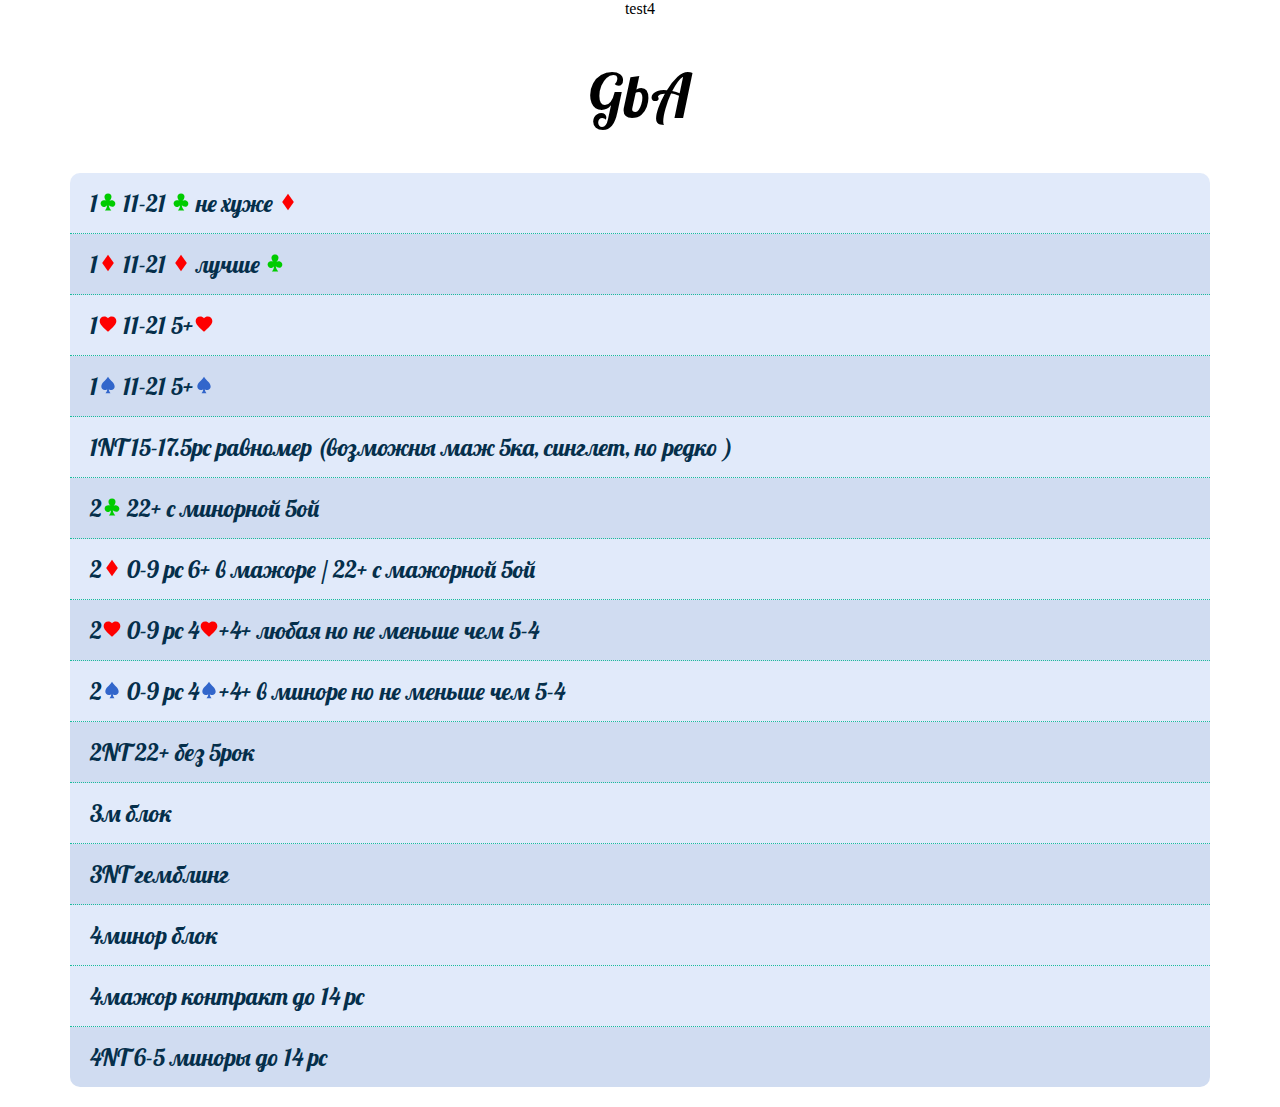
<file: index.html>
<!DOCTYPE html>
<html lang="en">
<head>
  <meta charset="UTF-8">
  <meta name="viewport" content="width=device-width, initial-scale=1.0">
  <script src="https://telegram.org/js/telegram-web-app.js"></script>
  <link href='https://fonts.googleapis.com/css?family=News+Cycle:400,700' rel='stylesheet' type='text/css'>
  <link href="https://fonts.googleapis.com/css?family=Lobster" rel="stylesheet" type="text/css">
  <link rel="stylesheet" href="css/main.css">
  <title>GbA</title>
  <style>
    .center {
        text-align: center;
    }
  </style>
</head>
<body>
<p class="center">test4</p>
<div class="title">
  GbA
</div>

<aside class="accordion">
  
  <!-- 1трефа -->
  <h1>1<img src="img/c.svg"> 11-21 <img src="img/c.svg"> не хуже <img src="img/d.svg"> </h1>
	<div>

    <h2>1<img src="img/d.svg"> 5+ рс 4+<img src="img/d.svg"> нет маж 5ок</h2>
    <div>
      <h3>1<img src="img/h.svg"> 11-15 рс 4<img src="img/h.svg"> не форс</h3>
      <div>
        <h4>1<img src="img/s.svg"> 5+ рс 4<img src="img/s.svg"></h4>
        <div></div>
        <h4>1NT 5-10 рс нет 4<img src="img/s.svg"></h4>
        <div></div>
        <h4>2NT 11-13 инвит</h4>
        <div></div>
        <h4>3NT контракт</h4>
        <div></div>
      </div>

      <h3>1<img src="img/s.svg"> 11-15 рс 4<img src="img/s.svg"> не форс</h3>
      <div>
        <h4>1NT 5-10 рс нет 4<img src="img/s.svg"></h4>
        <div></div>
        <h4>2NT 11-13 инвит</h4>
        <div></div>
        <h4>3NT контракт</h4>
        <div></div>
      </div>

      <h3>1NT 11-15 рс нет 4<img src="img/s.svg">/<img src="img/h.svg"></h3>
      <div></div>

      <h3>2<img src="img/c.svg"> 11-15 6<img src="img/c.svg">+</h3>
      <div></div>

      <h3>2<img src="img/d.svg"> 11-15 4<img src="img/c.svg">+ 4<img src="img/d.svg"></h3>
      <div></div>

      <h3>2<img src="img/h.svg"> 16-18 4<img src="img/h.svg"></h3>
      <div></div>

      <h3>2<img src="img/s.svg"> 16-18 4<img src="img/s.svg"></h3>
      <div></div>

      <h3>2NT инвит</h3>
      <div></div>

      <h3>3<img src="img/c.svg"> 15-17 6<img src="img/c.svg">+</h3>
      <div></div>

      <h3>3<img src="img/d.svg"> раскладной инвит 4<img src="img/d.svg"></h3>
      <div></div>

      <h3>3<img src="img/h.svg"> 19-21 рс 4<img src="img/h.svg"></h3>
      <div></div>

      <h3>3<img src="img/s.svg"> 19-21 рс 4<img src="img/s.svg"></h3>
      <div></div>

      <h3>3NT контракт</h3>
      <div></div>
    </div>

    <h2>1<img src="img/h.svg"> 5+ рс 4<img src="img/h.svg">+</h2>
    <div>

      <h3>1<img src="img/s.svg"> 11-15 рс 4<img src="img/s.svg">не форс</h3>
      <div></div>

      <h3>1NT 11-15 рс нет 4<img src="img/s.svg">/<img src="img/h.svg"></h3>
      <div>
        <h4>2<img src="img/c.svg"> 9+ гаджет</h4>
        <div>
          <h5>2<img src="img/d.svg"> 11-13 нет 3<img src="img/h.svg"></h5>
          <div>
            <h6>3<img src="img/d.svg"> вопрос о Т</h6>
            <div></div>
          </div>
          <h5>2<img src="img/h.svg"> 11-13 есть 3<img src="img/h.svg"></h5>
          <div>
            <h6>3<img src="img/d.svg"> вопрос о Т</h6>
            <div></div>
          </div>
          <h5>2<img src="img/s.svg"> 13-15 нет 3<img src="img/h.svg"></h5>
          <div>
            <h6>3<img src="img/d.svg"> вопрос о Т</h6>
            <div></div>
          </div>
          <h5>2NT 13-15 есть 3<img src="img/h.svg"></h5>
          <div>
            <h6>3<img src="img/d.svg"> вопрос о Т</h6>
            <div></div>
          </div>
        </div>
      </div>

      <h3>2<img src="img/c.svg"> 11-15 6<img src="img/c.svg">+</h3>
      <div></div>

      <h3>2<img src="img/d.svg"> 11-15 5<img src="img/c.svg">+ 4<img src="img/d.svg">+</h3>
      <div></div>

      <h3>2<img src="img/h.svg"> 11-15 рс 4<img src="img/h.svg"> не форс</h3>
      <div></div>

      <h3>2<img src="img/s.svg"> 16-18 рс 4<img src="img/s.svg"> 3<img src="img/h.svg">-</h3>
      <div></div>

      <h3>2NT 16+ одворотка</h3>
      <div>
        <h4>3<img src="img/c.svg"> 5-10 4<img src="img/h.svg"></h4>
        <div></div>
        <h4>3<img src="img/d.svg"> 5-10 5<img src="img/h.svg"></h4>
        <div></div>
        <h4>3<img src="img/h.svg"> 11+ 4<img src="img/h.svg"></h4>
        <div></div>
        <h4>3<img src="img/s.svg"> 11+ 5<img src="img/h.svg"></h4>
        <div></div>
        <h4>3NT 5-10 6<img src="img/h.svg"></h4>
        <div></div>
        <h4>4<img src="img/c.svg"> 11+ 6<img src="img/h.svg"></h4>
        <div></div>
      </div>

      <h3>3<img src="img/c.svg"> 15-17 6<img src="img/c.svg">+</h3>
      <div></div>

      <h3>3<img src="img/d.svg"> 16+ 5<img src="img/c.svg">+ 4<img src="img/d.svg">+</h3>
      <div></div>

      <h3>3<img src="img/h.svg"> 11-15 рс 4<img src="img/h.svg"> 5<img src="img/c.svg">+ и синглет</h3>
      <div></div>

      <h3>3<img src="img/s.svg"> 19-21 рс 4<img src="img/s.svg"></h3>
      <div></div>

      <h3>3NT контракт</h3>
      <div></div>

      <h3>4<img src="img/h.svg"> 11-15 рс 4<img src="img/h.svg"> 5<img src="img/c.svg">+ и синглет</h3>
      <div></div>

    </div>

    <h2>1<img src="img/s.svg"> 5+ рс 4<img src="img/s.svg">+</h2>
    <div>
      <h3>1NT 11-15 рс нет 4<img src="img/s.svg"></h3>
      <div>
        <h4>2<img src="img/c.svg"> 9+ гаджет</h4>
        <div> 
          <h5>2<img src="img/d.svg"> 11-13 нет 3<img src="img/s.svg"></h5>
          <div>
            <h6>3<img src="img/d.svg"> вопрос о Т</h6>
            <div></div>
          </div>
          <h5>2<img src="img/h.svg"> 11-13 есть 3<img src="img/s.svg"></h5>
          <div>
            <h6>3<img src="img/d.svg"> вопрос о Т</h6>
            <div></div>
          </div>
          <h5>2<img src="img/s.svg"> 13-15 нет 3<img src="img/s.svg"></h5>
          <div>
            <h6>3<img src="img/d.svg"> вопрос о Т</h6>
            <div></div>
          </div>
          <h5>2NT 13-15 есть 3<img src="img/s.svg"></h5>
          <div>
            <h6>3<img src="img/d.svg"> вопрос о Т</h6>
            <div></div>
          </div>
        </div>
      </div>
      <h3>2<img src="img/c.svg"> 11-15 6<img src="img/c.svg">+</h3>
      <div></div>
      <h3>2<img src="img/d.svg"> 11-15 5<img src="img/c.svg">+ 4<img src="img/d.svg">+</h3>
      <div></div>
      <h3>2<img src="img/h.svg"> 11-15 5<img src="img/c.svg">+ рс 4<img src="img/h.svg"></h3>
      <div></div>
      <h3>2<img src="img/s.svg"> 11-15 рс 4<img src="img/s.svg"></h3>
      <div></div>
      <h3>2NT 16+ одворотка</h3>
      <div>
        <h4>3<img src="img/c.svg"> 5-10 4<img src="img/s.svg"></h4>
        <div></div>
        <h4>3<img src="img/d.svg"> 5-10 5<img src="img/s.svg"></h4>
        <div></div>
        <h4>3<img src="img/h.svg"> 11+ 4<img src="img/s.svg">3<img src="img/h.svg"> 11+ 4<img src="img/s.svg"></h4>
        <div></div>
        <h4>3<img src="img/s.svg"> 11+ 5<img src="img/s.svg"></h4>
        <div></div>
        <h4>3NT 5-10 6<img src="img/s.svg"></h4>
        <div></div>
        <h4>4<img src="img/c.svg"> 11+ 6<img src="img/s.svg"></h4>
        <div></div>
      </div>
      <h3>3<img src="img/c.svg"> 15-17 6<img src="img/c.svg">+</h3>
      <div></div>
      <h3>3<img src="img/d.svg"> 16+ 5<img src="img/c.svg">+ 4<img src="img/d.svg">+</h3>
      <div></div>
      <h3>3<img src="img/h.svg"> 16+ рс 4<img src="img/h.svg"></h3>
      <div></div>
      <h3>3<img src="img/s.svg"> 11-15 рс 4<img src="img/s.svg"> 5<img src="img/c.svg">+ и синглет</h3>
      <div></div>
      <h3>3NT контракт</h3>
      <div></div>
      <h3>4<img src="img/s.svg"> 11-15 рс 4<img src="img/s.svg"> 5<img src="img/c.svg">+ и синглет</h3>
      <div></div>
    </div>

    <h2>1NT 5-10 рс нет 4<img src="img/d.svg">/<img src="img/h.svg">/<img src="img/s.svg"></h2>
    <div>
      <h3>2<img src="img/c.svg"> 11-15 6<img src="img/c.svg">+</h3>
      <div></div>
      <h3>2NT инвит</h3>
      <div></div>
      <h3>3<img src="img/c.svg"> 15-17 6<img src="img/c.svg">+</h3>
      <div></div>
      <h3>3NT контракт</h3>
      <div></div>
    </div>

    <h2>2<img src="img/c.svg"> 9+ 5<img src="img/c.svg">+ нет 5 <img src="img/d.svg"> и 4<img src="img/h.svg">/<img src="img/s.svg"></h2>
    <div></div>

    <h2>2<img src="img/d.svg"> 3-8 6<img src="img/d.svg"></h2>
    <div>
      <h3>2NT вопрос о Т</h3>
    </div>

    <h2>2<img src="img/h.svg"> 3-8 6<img src="img/h.svg"></h2>
    <div>
      <h3>2NT вопрос о Т</h3>
    </div>
    
    <h2>2<img src="img/s.svg"> 3-8 6<img src="img/s.svg"></h2>
    <div>
      <h3>2NT вопрос о Т</h3>
    </div>

    <h2>2NT хз</h2>
    <div>
      <h3></h3>
    </div>

    <h2>3<img src="img/c.svg"> 5-8 5<img src="img/c.svg">+</h2>
    <div>
      <h3></h3>
    </div>

    <h2>3<img src="img/d.svg"> 3-8 7<img src="img/d.svg"></h2>
    <div>
      <h3></h3>
    </div>

    <h2>3<img src="img/h.svg"> 3-8 7<img src="img/h.svg"></h2>
    <div>
      <h3></h3>
    </div>

    <h2>3<img src="img/s.svg"> 3-8 7<img src="img/s.svg"></h2>
    <div>
      <h3></h3>
    </div>

    <h2>3БК контракт</h2>
    <div>
      <h3></h3>
    </div>
	</div>

  <!-- 1бубна -->
  <h1>1<img src="img/d.svg"> 11-21 <img src="img/d.svg"> лучше <img src="img/c.svg"></h1>
	<div>
    <h2>1<img src="img/h.svg"> 5+ рс 4<img src="img/h.svg">+</h2>
    <div>
      <h3>1<img src="img/s.svg"> 11-15 рс 4<img src="img/s.svg">не форс</h3>
      <div>
        <h4>2<img src="img/c.svg"> 9+ гаджет</h4>
        <dib>
          <h5>2<img src="img/d.svg"> 11-13 нет 3<img src="img/h.svg"></h5>
          <div>
            <h6>3<img src="img/d.svg"> вопрос о Т</h6>
            <div></div>
          </div>
          <h5>2<img src="img/h.svg"> 11-13 есть 3<img src="img/h.svg"></h5>
          <div>
            <h6>3<img src="img/d.svg"> вопрос о Т</h6>
            <div></div>
          </div>
          <h5>2<img src="img/s.svg"> 13-15 нет 3<img src="img/h.svg"></h5>
          <div>
            <h6>3<img src="img/d.svg"> вопрос о Т</h6>
            <div></div>
          </div>
          <h5>2NT 13-15 есть 3<img src="img/h.svg"></h5>
          <div>
            <h6>3<img src="img/d.svg"> вопрос о Т</h6>
            <div></div>
          </div>
        </dib>
      </div>
      <h3>1NT 11-15 рс нет 4<img src="img/s.svg">/<img src="img/h.svg"></h3>
      <div>
        <h4>2<img src="img/c.svg"> 9+ гаджет</h4>
        <dib>
          <h5>2<img src="img/d.svg"> 11-13 нет 3<img src="img/h.svg"></h5>
          <div>
            <h6>3<img src="img/d.svg"> вопрос о Т</h6>
            <div></div>
          </div>
          <h5>2<img src="img/h.svg"> 11-13 есть 3<img src="img/h.svg"></h5>
          <div>
            <h6>3<img src="img/d.svg"> вопрос о Т</h6>
            <div></div>
          </div>
          <h5>2<img src="img/s.svg"> 13-15 нет 3<img src="img/h.svg"></h5>
          <div>
            <h6>3<img src="img/d.svg"> вопрос о Т</h6>
            <div></div>
          </div>
          <h5>2NT 13-15 есть 3<img src="img/h.svg"></h5>
          <div>
            <h6>3<img src="img/d.svg"> вопрос о Т</h6>
            <div></div>
          </div>
        </dib>
      </div>
      <h3>2<img src="img/c.svg"> 11-15 5<img src="img/d.svg">+ 4<img src="img/c.svg">+</h3>
      <div></div>
      <h3>2<img src="img/d.svg"> 11-15 6<img src="img/d.svg">+</h3>
      <div></div>
      <h3>2<img src="img/h.svg"> 11-15 рс 4<img src="img/h.svg"> не форс</h3>
      <div></div>
      <h3>2<img src="img/s.svg"> 16-18 рс 4<img src="img/s.svg"> 3<img src="img/h.svg">-</h3>
      <div></div>
      <h3>2NT 16+ одворотка</h3>
      <div>
        <h4>3<img src="img/c.svg"> 5-10 4<img src="img/h.svg"></h4>
        <div></div>
        <h4>3<img src="img/d.svg"> 5-10 5<img src="img/h.svg"></h4>
        <div></div>
        <h4>3<img src="img/h.svg"> 11+ 4<img src="img/h.svg"></h4>
        <div></div>
        <h4>3<img src="img/s.svg"> 11+ 5<img src="img/h.svg"></h4>
        <div></div>
        <h4>3NT 5-10 6<img src="img/h.svg"></h4>
        <div></div>
        <h4>4<img src="img/c.svg"> 11+ 6<img src="img/h.svg"></h4>
        <div></div>
      </div>
      <h3>3<img src="img/c.svg"> хз 5<img src="img/d.svg">+ 5<img src="img/c.svg">+</h3>
      <div></div>
      <h3>3<img src="img/d.svg"> 15-17 6<img src="img/d.svg">+</h3>
      <div></div>
      <h3>3<img src="img/h.svg"> 11-15 рс 4<img src="img/h.svg"> 5<img src="img/d.svg">+ и синглет</h3>
      <div></div>
      <h3>3<img src="img/s.svg"> 19-21 рс 4<img src="img/s.svg"></h3>
      <div></div>
      <h3>3NT контракт</h3>
      <div></div>
      <h3>4<img src="img/h.svg"> 11-15 рс 4<img src="img/h.svg"> 5<img src="img/d.svg">+ и синглет</h3>
      <div></div>
    </div>

    <h2>1<img src="img/s.svg"> 5+ рс 4<img src="img/s.svg">+</h2>
    <div>
      <h3>1NT 11-15 рс нет 4<img src="img/s.svg"></h3>
      <div>
        <h4>2<img src="img/c.svg"> 9+ гаджет</h4>
        <div>
          <h5>2<img src="img/d.svg"> 11-13 нет 3<img src="img/s.svg"></h5>
          <div>
            <h6>3<img src="img/d.svg"> вопрос о Т</h6>
            <div></div>
          </div>
          <h5>2<img src="img/h.svg"> 11-13 есть 3<img src="img/s.svg"></h5>
          <div>
            <h6>3<img src="img/d.svg"> вопрос о Т</h6>
            <div></div>
          </div>
          <h5>2<img src="img/s.svg"> 13-15 нет 3<img src="img/s.svg"></h5>
          <div>
            <h6>3<img src="img/d.svg"> вопрос о Т</h6>
            <div></div>
          </div>
          <h5>2NT 13-15 есть 3<img src="img/s.svg"></h5>
          <div>
            <h6>3<img src="img/d.svg"> вопрос о Т</h6>
            <div></div>
          </div>
        </div>
        <h3>2<img src="img/c.svg"> 11-15 5<img src="img/d.svg">+ 4<img src="img/c.svg">+</h3>
        <div></div>
        <h3>2<img src="img/d.svg"> 11-15 6<img src="img/d.svg">+</h3>
        <div></div>
        <h3>2<img src="img/h.svg"> 11-15 5<img src="img/c.svg">+ рс 4<img src="img/h.svg"></h3>
        <div></div>
        <h3>2<img src="img/s.svg"> 11-15 рс 4<img src="img/s.svg"></h3>
        <div></div>
        <h3>2NT 16+ одворотка</h3>
        <div>
          <h4>3<img src="img/c.svg"> 5-10 4<img src="img/s.svg"></h4>
          <div></div>
          <h4>3<img src="img/d.svg"> 5-10 5<img src="img/s.svg"></h4>
          <div></div>
          <h4>3<img src="img/h.svg"> 11+ 4<img src="img/s.svg"></h4>
          <div></div>
          <h4>3<img src="img/s.svg"> 11+ 5<img src="img/s.svg"></h4>
          <div></div>
          <h4>3NT 5-10 6<img src="img/s.svg"></h4>
          <div></div>
          <h4>4<img src="img/c.svg"> 11+ 6<img src="img/s.svg"></h4>
          <div></div>
        </div>
        <h3>3<img src="img/c.svg"> хз 5<img src="img/d.svg">+ 5<img src="img/c.svg">+</h3>
        <div></div>
        <h3>3<img src="img/d.svg"> 15-17 6<img src="img/d.svg">+</h3>
        <div></div>
        <h3>3<img src="img/h.svg"> 16+ рс 4<img src="img/h.svg"></h3>
        <div></div>
        <h3>3<img src="img/s.svg"> 11-15 рс 4<img src="img/s.svg"> 5<img src="img/d.svg">+ и синглет</h3>
        <div></div>
        <h3>3NT контракт</h3>
        <div></div>
        <h3>4<img src="img/s.svg"> 11-15 рс 4<img src="img/s.svg"> 5<img src="img/d.svg">+ и синглет</h3>
        <div></div>
      </div>
    </div>

    <h2>1NT 5-10 рс нет 4<img src="img/d.svg">/<img src="img/h.svg">/<img src="img/s.svg"></h2>
    <div>
      <h3>2<img src="img/c.svg"> 11-15 6<img src="img/c.svg">+</h3>
      <div></div>
      <h3>2NT инвит</h3>
      <div></div>
      <h3>3<img src="img/c.svg"> 15-17 6<img src="img/c.svg">+</h3>
      <div></div>
      <h3>3NT контракт</h3>
      <div></div>
    </div>

    <h2>2<img src="img/c.svg"> 10+ 5<img src="img/c.svg">+</h2>
    <div></div>
    <h2>2<img src="img/d.svg"> 9+ 5<img src="img/d.svg">+ нет 5<img src="img/c.svg"> и 4<img src="img/h.svg">/<img src="img/s.svg"></h2>
    <div></div>
    <h2>2<img src="img/h.svg"> 3-8 6<img src="img/h.svg"></h2>
    <div>
      <h3>2NT вопрос о Т</h3>
      <div></div>
    </div>
    <h2>2<img src="img/s.svg"> 3-8 6<img src="img/s.svg"></h2>
    <div>
      <h3>2NT вопрос о Т</h3>
      <div></div>
    </div>
    <h2>2NT хз</h2>
    <div></div>
    <h2>3<img src="img/c.svg"> 3-8 6<img src="img/c.svg">+</h2>
    <div></div>
    <h2>3<img src="img/d.svg"> 5-8 5<img src="img/d.svg"></h2>
    <div></div>
    <h2>3<img src="img/h.svg"> 3-8 7<img src="img/h.svg"></h2>
    <div></div>
    <h2>3<img src="img/s.svg"> 3-8 7<img src="img/s.svg"></h2>
    <div></div>
  </div>
  
  <!-- 1черва -->
  <h1>1<img src="img/h.svg"> 11-21 5+<img src="img/h.svg"></h1>
	<div>
    <h2>1<img src="img/s.svg"> 5-13 4<img src="img/s.svg">+</h2>
    <div></div>
    <h2>1<b>NT</b> 5-10</h2>
    <div></div>
    <h2>2<img src="img/c.svg"> 9-13 2<img src="img/h.svg">+ или 14+ любые</h2>
    <div>
      <h3>2<img src="img/d.svg"> 11-15 =5<img src="img/h.svg"> нет 4<img src="img/s.svg"> при силе 14-15 нет синглета</h3>
      <div>
        <h4>3<img src="img/c.svg"> ? о Т</h4>
        <div></div>
      </div>
      <h3>2<img src="img/h.svg"> 11-15 6<img src="img/s.svg">+</h3>
      <div>
        <h4>2<b>NT</b> ? о Т</h4>
        <div></div>
      </div>
      <h3>2<img src="img/s.svg"> 11-15 =5<img src="img/h.svg"> =4<img src="img/s.svg"></h3>
      <div>
        <h4>2<b>NT</b> ? о Т</h4>
        <div></div>
      </div>
      <h3>2<b>NT</b> 16+ (14-15 6<img src="img/s.svg">+ с синглетом)</h3>
      <div>
        <h4>3<img src="img/c.svg"> 9-12 нет фита</h4>
        <div>
          <h5>3<img src="img/d.svg"> ? о Т</h5>
          <div></div>
        </div>
        <h4>3<img src="img/d.svg"> 9-12 с фитом</h4>
        <div>
          <h5>3<img src="img/d.svg"> ? о Т</h5>
          <div></div>
        </div>
        <h4>3<img src="img/h.svg"> 13+ нет фита</h4>
        <div>
          <h5>3<img src="img/d.svg"> ? о Т</h5>
          <div></div>
        </div>
        <h4>3<img src="img/s.svg"> 13+ с фитом</h4>
        <div>
          <h5>3<img src="img/d.svg"> ? о Т</h5>
          <div></div>
        </div>
      </div>
      <h3>3<img src="img/c.svg"> 11-15 5<img src="img/h.svg"> 5<img src="img/c.svg"></h3>
      <div></div>
      <h3>3<img src="img/d.svg"> 11-15 5<img src="img/h.svg"> 5<img src="img/d.svg"></h3>
      <div></div>
      <h3>3<img src="img/h.svg"> 14-15 5<img src="img/h.svg"> есть синглет</h3>
      <div></div>
    </div>
    <h2>2<img src="img/d.svg"> 9-13 5<img src="img/d.svg">+ 1<img src="img/h.svg">-</h2>
    <div></div>
    <h2>2<img src="img/h.svg"> 5-8 фит</h2>
    <div></div>
    <h2>2<img src="img/s.svg"> 3-8 6<img src="img/s.svg"></h2>
    <div></div>
    <h2>2<b>NT</b> инвит, 1<img src="img/h.svg">-</h2>
    <div></div>
    <h2>3<img src="img/c.svg"> 3-8 6<img src="img/c.svg">+</h2>
    <div></div>
    <h2>3<img src="img/d.svg"> 3-8 6<img src="img/d.svg">+</h2>
    <div></div>
    <h2>3<img src="img/h.svg"> 4-8 раскладной инвит</h2>
    <div></div>
    <h2>3<img src="img/s.svg"> 3-8 7<img src="img/s.svg"></h2>
    <div></div>
  </div>
  
  <!-- 1пика -->
  <h1>1<img src="img/s.svg"> 11-21 5+<img src="img/s.svg"></h1>
	<div>
    <h2>1<b>NT</b> 5-10</h2>
    <div></div>
    <h2>2<img src="img/c.svg"> 9-13 2<img src="img/h.svg">+ или 14+ любые</h2>
    <div>
      <h3>2<img src="img/d.svg"> 11-15 =5<img src="img/s.svg"> нет 4<img src="img/h.svg"> при силе 14-15 нет синглета</h3>
      <div>
        <h4>3<img src="img/c.svg"> ? о Т</h4>
        <div></div>
      </div>
      <h3>2<img src="img/h.svg"> 11-15 =5<img src="img/s.svg"> =4<img src="img/h.svg"></h3>
      <div>
        <h4>2<b>NT</b> ? о Т</h4>
        <div></div>
      </div>
      <h3>2<img src="img/s.svg"> 11-15 6<img src="img/s.svg">+</h3>
      <div>
        <h4>2<b>NT</b> ? о Т</h4>
        <div></div>
      </div>
      <h3>2<b>NT</b> 16+ (14-15 6<img src="img/s.svg">+ с синглетом)</h3>
      <div>
        <h4>3<img src="img/c.svg"> 9-12 нет фита</h4>
        <div>
          <h5>3<img src="img/d.svg"> ? о Т</h5>
          <div></div>
        </div>
        <h4>3<img src="img/d.svg"> 9-12 с фитом</h4>
        <div>
          <h5>3<img src="img/d.svg"> ? о Т</h5>
          <div></div>
        </div>
        <h4>3<img src="img/h.svg"> 13+ нет фита</h4>
        <div>
          <h5>3<img src="img/d.svg"> ? о Т</h5>
          <div></div>
        </div>
        <h4>3<img src="img/s.svg"> 13+ с фитом</h4>
        <div>
          <h5>3<img src="img/d.svg"> ? о Т</h5>
          <div></div>
        </div>
      </div>
      <h3>3<img src="img/c.svg"> 11-15 5<img src="img/h.svg"> 5<img src="img/c.svg"></h3>
      <div></div>
      <h3>3<img src="img/d.svg"> 11-15 5<img src="img/h.svg"> 5<img src="img/d.svg"></h3>
      <div></div>
      <h3>3<img src="img/h.svg"> 14-15 5<img src="img/h.svg"> есть синглет</h3>
      <div></div>
    </div>
    <h2>2<img src="img/d.svg"> 9-13 5<img src="img/d.svg">+ 1<img src="img/h.svg">-</h2>
    <div></div>
    <h2>2<img src="img/h.svg"> 9-13 5<img src="img/h.svg">+ 1<img src="img/s.svg">-</h2>
    <div></div>
    <h2>2<img src="img/s.svg"> 5-8 фит</h2>
    <div></div>
    <h2>2<b>NT</b> инвит, 1<img src="img/h.svg">-</h2>
    <div></div>
    <h2>3<img src="img/c.svg"> 3-8 6<img src="img/c.svg">+</h2>
    <div></div>
    <h2>3<img src="img/d.svg"> 3-8 6<img src="img/d.svg">+</h2>
    <div></div>
    <h2>3<img src="img/h.svg"> 3-8 6<img src="img/h.svg">+</h2>
    <div></div>
    <h2>3<img src="img/s.svg"> 4-8 раскладной инвит</h2>
    <div></div>
  </div>
  
  <!-- 1БК -->
  <h1>1NT 15-17.5pc равномер (возможны маж 5ка, синглет, но редко )</h1>
	<div>
    <h2>2<img src="img/c.svg"> 0+ рс, вопрос о маж 4ках</h2>
    <div>
      <h3>2<img src="img/d.svg"> нет маж 4ок</h3>
      <div>
        <h4>2<img src="img/h.svg"> слабость</h4>
        <div>
          <h5>пас</h5>
          <div></div>
          <h5>2<img src="img/s.svg"> | 4<img src="img/s.svg"> 2<img src="img/h.svg"></h5>
          <div></div>
        </div>
        <h4>2<img src="img/s.svg"> сайн-офф</h4>
        <div></div>
        <h4>2<b>NT</b> инвит</h4>
        <div></div>
      </div>
      <h3>2<img src="img/h.svg"> 4<img src="img/h.svg"></h3>
      <div>
        <h4>2<img src="img/s.svg"> сайн-офф</h4>
        <div></div>
      </div>
      <h3>2<img src="img/s.svg"> 4<img src="img/s.svg"> нет 4<img src="img/h.svg"></h3>
      <div></div>
    </div>
    <h2>2<img src="img/d.svg"> 0+ рс, трансф<img src="img/h.svg"></h2>
    <div></div>
    <h2>2<img src="img/h.svg"> 0+ рс, трансф<img src="img/s.svg"></h2>
    <div></div>
    <h2>2<img src="img/s.svg"> трансф в<img src="img/c.svg"> / инвит</h2>
    <div></div>
    <h2>2<b>NT</b>трансф в<img src="img/d.svg"></h2>
    <div></div>
  </div>
  
  <!-- 2тр -->
  <h1>2<img src="img/c.svg"> 22+ с минорной 5ой</h1>
	<div>
    <h2>2<img src="img/d.svg"> 0-3 рс</h2>
    <div></div>
    <h2>2<img src="img/h.svg"> 4-7 рс 0-3 контроля</h2>
    <div></div>
    <h2>2<img src="img/s.svg"> 8-10 рс не более 4 контролей</h2>
    <div></div>
    <h2>2<b>NT</b> 8+ рс более 4 контролей</h2>
    <div></div>
  </div>
  
  <!-- 2бубны -->
  <h1>2<img src="img/d.svg"> 0-9 рс 6+ в мажоре / 22+ с мажорной 5ой </h1>
	<div>
    <h2>2<img src="img/h.svg"> к масти</h2>
    <div>
      <h3>пас <img src="img/h.svg"></h3>
      <div></div>
      <h3>2<img src="img/s.svg"> пика</h3>
      <div></div>
      <h3>2<b>NT</b> фг</h3>
      <div>
        <h4>3<img src="img/c.svg"> слабость</h4>
        <div></div>
        <h4>3<img src="img/d.svg"> от 3-3 в мажорах</h4>
        <div></div>
        <h4>3<img src="img/h.svg"> 3<img src="img/h.svg">+ 2<img src="img/s.svg">-</h4>
        <div></div>
        <h4>3<img src="img/s.svg"> 3<img src="img/s.svg">+ 2<img src="img/h.svg">-</h4>
        <div></div>
      </div>
      <h3>3<img src="img/h.svg"> фг</h3>
      <div></div>
      <h3>3<img src="img/s.svg"> фг</h3>
      <div></div>
    </div>
    <h2>2<img src="img/s.svg"> негативный выбор с<img src="img/s.svg">, неопределенные амбиции с<img src="img/h.svg"></h2>
    <div>
      <h3></h3>
      <div></div>
      <h3></h3>
      <div>
        <h4>3<img src="img/c.svg"> слабость</h4>
        <div></div>
        <h4>3<img src="img/d.svg"> от 3-3 в мажорах</h4>
        <div></div>
        <h4>3<img src="img/h.svg"> 3<img src="img/h.svg">+ 2<img src="img/s.svg">-</h4>
        <div></div>
        <h4>3<img src="img/s.svg"> 3<img src="img/s.svg">+ 2<img src="img/h.svg">-</h4>
        <div></div>
      </div>
      <h3>2<b>NT</b> фг</h3>
      <div></div>
    </div>
    <h2>2<b>NT</b> вопрос о мастях</h2>
    <div></div>
  </div>
  
  <!-- 2червы -->
  <h1>2<img src="img/h.svg"> 0-9 рс 4<img src="img/h.svg">+4+ любая но не меньше чем 5-4</h1>
	<div></div>
  
  <!-- 2пики -->
  <h1>2<img src="img/s.svg"> 0-9 рс 4<img src="img/s.svg">+4+ в миноре но не меньше чем 5-4</h1>
	<div></div>
  
  <!-- 2БК -->
  <h1>2NT 22+ без 5рок</h1>
	<div>
    <h2>3<img src="img/c.svg"> слабость, реле в 3<img src="img/d.svg"></h2>
    <div></div>
    <h2>3<img src="img/d.svg"> стейман</h2>
    <div></div>
    <h2>3<img src="img/h.svg">3<img src="img/s.svg"> 5ки</h2>
    <div></div>
    <h2>3<b>NT</b> контракт</h2>
    <div></div>
  </div>
  
  <!-- 3масть -->
  <h1>3м блок</h1>
	<div></div>

  <!-- 3бк -->
  <h1>3NT гемблинг</h1>
	<div></div>

  <!-- 4минор -->
  <h1>4минор блок</h1>
  
  <!-- 4маж -->
  <h1>4мажор контракт до 14 рс</h1>

  <!-- 4БК -->
  <h1>4NT 6-5 миноры до 14 рс</h1>

</aside>
  
<script src="https://ajax.googleapis.com/ajax/libs/jquery/2.2.4/jquery.min.js"></script>
<script src="js/main.js"></script>
</body>
</html>
</file>
<file: css/main.css>
* {
  margin: 0; padding: 0;
}
body {
  font-size: 100%;
}
img {
  width: 20px;
}
img svg{
  color: #09ab8b;
}
.title {
  margin-top: 40px;
  margin-bottom: 40px;
  text-align: center;
  font-family: Lobster;
  font-size: 60px;
  /* text-transform: lowercase; */
}
.accordion {
  width: 95%;
  max-width: 1140px;
  margin: 20px auto;
}
.accordion h1, h2, h3, h4, h5, h6 {
  cursor: pointer;
}
.accordion h2, h3, h4, h5, h6 {
  font-family: "News Cycle";
}
.accordion h1 {
  padding: 15px 20px;
  background-color: #e1eafa;
  font-family: Lobster;
  font-size: 1.5rem;
  font-weight: normal;
  color: #052f4b;
}
.accordion h1:nth-child(4n-1) {
  background-color: #d0dcf1;
}
.accordion h1:hover {
  /* color: #4afcdc; */
  background-color: #b8c0cc;
}

.accordion h1:first-child {
  border-radius: 10px 10px 0 0;
}
.accordion h1:last-of-type {
  border-radius: 0 0 10px 10px;
}
.accordion h1:not(:last-of-type) {
  border-bottom: 1px dotted #1abc9c;
}
.accordion div, .accordion p {
  display: none;
}
.accordion h2 {
  padding: 5px 30px;
  background-color: #f5e9d5;
  font-size: 1.1rem;
  color: #2b1f12;
}
.accordion h2:nth-child(4n-1) {
  background-color: #f0dbba;
}
.accordion h2:hover {
  background-color: #d3c2a6;
}
.accordion h3 {
  padding: 5px 40px;
  background-color: #e1eafa;
  font-size: .9rem;
  color: #052f4b; 
}
.accordion h3:nth-child(4n-1) {
  background-color: #d0dcf1;
}
.accordion h3:hover {
  background-color: #b8c0cc;
}
.accordion h4 {
  padding: 5px 50px;
  background-color: #f5e9d5;
  font-size: .9rem;
  color: #2b1f12;
}
.accordion h4:nth-child(4n-1) {
  background-color: #f0dbba;
}
.accordion h4:hover {
  background-color: #d3c2a6;
}
.accordion h5 {
  padding: 5px 60px;
  background-color: #e1eafa;
  font-size: .9rem;
  color: #052f4b;
}
.accordion h5:nth-child(4n-1) {
  background-color: #d0dcf1;
}
.accordion h5:hover {
  background-color: #b8c0cc;
}
.accordion h6 {
  padding: 5px 70px;
  background-color: #f5e9d5;
  font-size: .9rem;
  color: #2b1f12; 
}
.accordion h6:nth-child(4n-1) {
  background-color: #f0dbba;
}
.accordion h6:hover {
  background-color: #d3c2a6;
}
.accordion p {
  padding: 15px 35px;
  background-color: #ddd;
  /* font-family: "Georgia"; */
  font-family: sans-serif;
  font-size: 1.0rem;
  color: #000;
  line-height: 1.2rem;
}
.accordion .opened-for-codepen {
  display: block;
}
</file>
